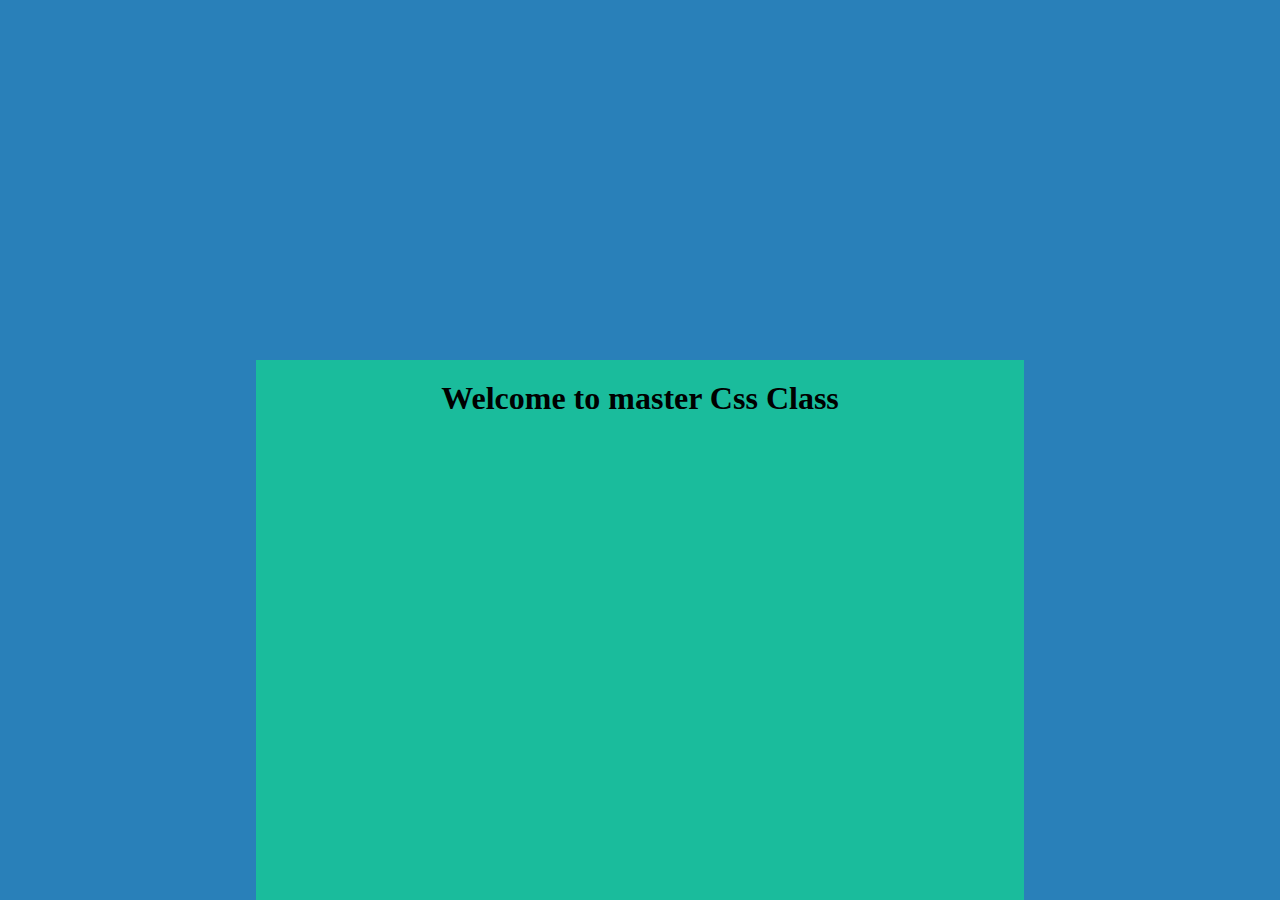
<file: 3 ways to Center the Div/index.html>
<!DOCTYPE html>
<html lang="en">

<head>
    <meta charset="UTF-8">
    <meta name="viewport" content="width=device-width, initial-scale=1.0">
    <title>3 ways to Center a Div inside a Div</title>
    <style>
        * {
            margin: 0;
            padding: 0;
            box-sizing: border-box;
        }

        .parent-div {
            /*It will take complete width and height*/
            width: 100vw;
            height: 100vh;
            background: #2980b9;

            /*Centering Method 2: */
            display: flex;
            justify-content: center;
            /*Centering horizontally*/
            align-items: center;
            /*Centering Vertically*/

            /*Centering Method 3: */
            display: grid;
            place-items: center;
        }

        .child-div {
            width: 60vw;
            height: 60vh;
            background: #1abc9c;

            /* Centering method 1: */
            position: relative;
            left: 50%;
            top: 50%;
            transform: translate(-50%, -50%);


        }
    </style>
</head>

<body>
    <div class="parent-div">
        <div class="child-div">
            <h1 style="text-align: center; padding: 20px;">Welcome to master Css Class</h1>
        </div>
    </div>
</body>

</html>
</file>
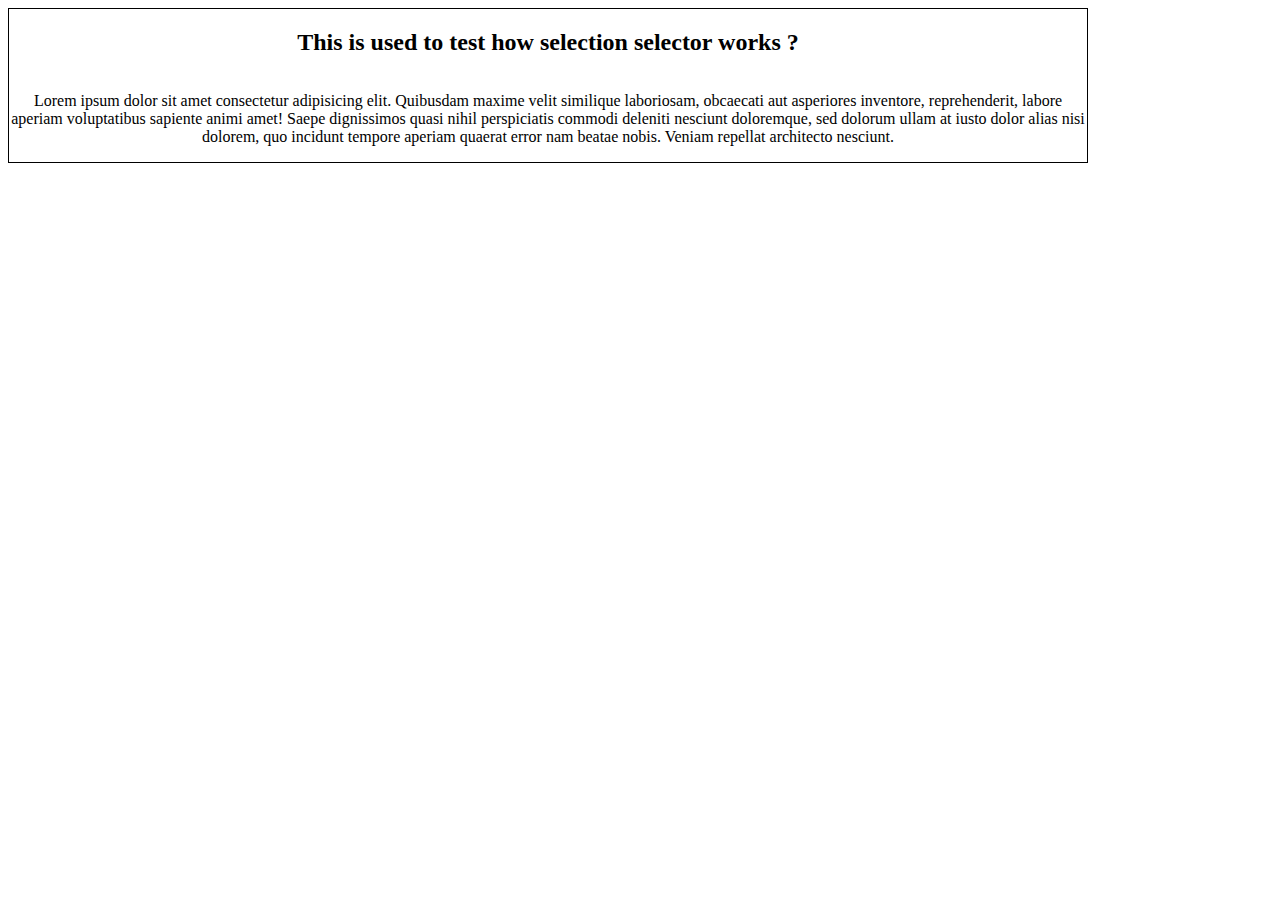
<file: CSS selections/index.html>
<!DOCTYPE html>
<html lang="en">

<head>
    <meta charset="UTF-8">
    <meta name="viewport" content="width=device-width, initial-scale=1.0">
    <title>Selection selector</title>
    <link rel="stylesheet" href="style.css">
</head>

<body>
    <div class="container">
        <h2>This is used to test how selection selector works ?</h2>
        <p>Lorem ipsum dolor sit amet consectetur adipisicing elit. Quibusdam maxime velit similique laboriosam,
            obcaecati
            aut asperiores inventore, reprehenderit, labore aperiam voluptatibus sapiente animi amet! Saepe dignissimos
            quasi nihil perspiciatis commodi deleniti nesciunt doloremque, sed dolorum ullam at iusto dolor alias nisi
            dolorem, quo incidunt tempore aperiam quaerat error nam beatae nobis. Veniam repellat architecto nesciunt.
        </p>
    </div>
</body>

</html>
</file>
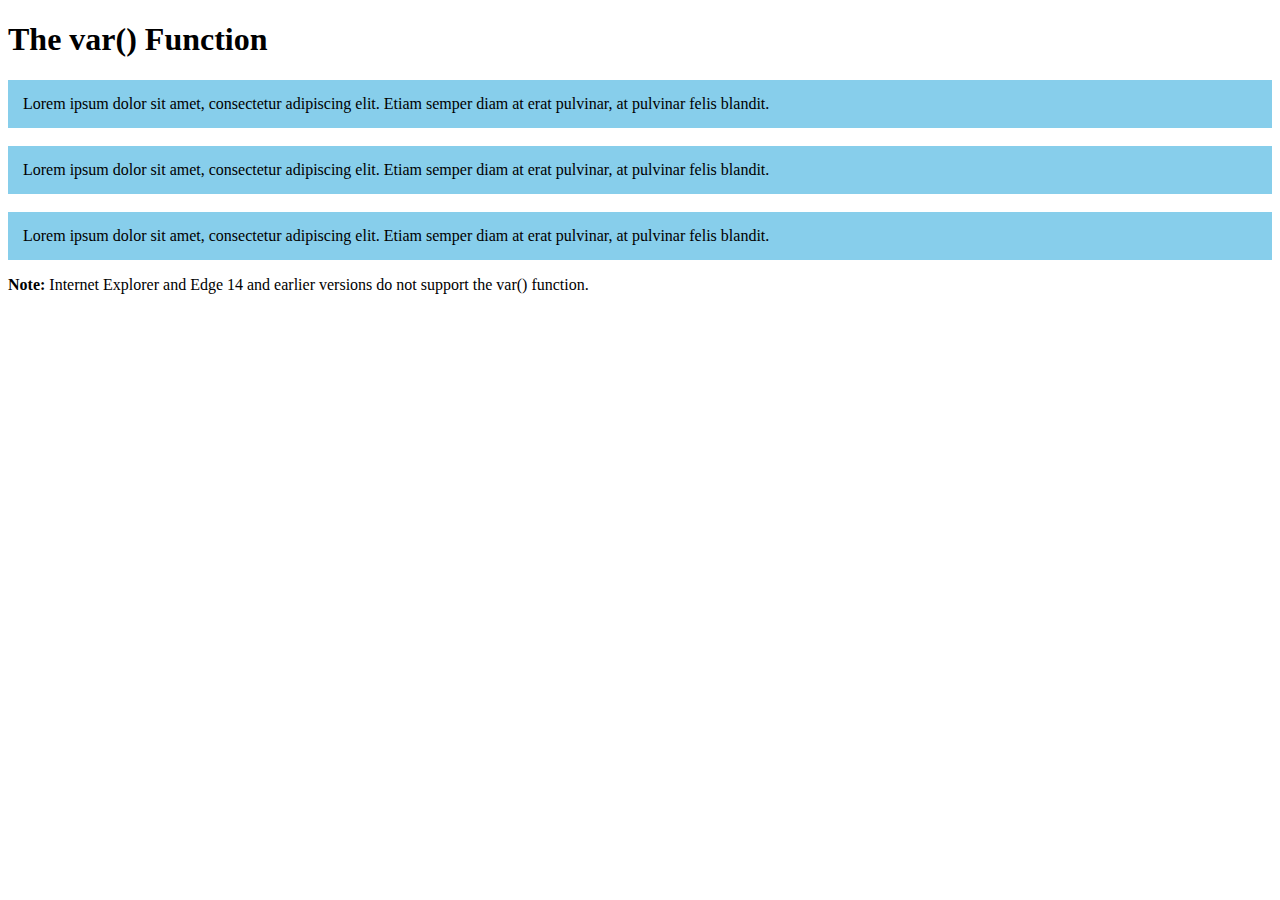
<file: CSS Variable/index.html>
<!DOCTYPE html>
<html>

<head>
    <title>CSS Variable</title>
    <link rel="stylesheet" href="style.css">
</head>

<body>

    <h1>The var() Function</h1>

    <div id="div1">Lorem ipsum dolor sit amet, consectetur adipiscing elit. Etiam semper diam at erat pulvinar, at
        pulvinar felis blandit.</div>
    <br>

    <div id="div2">Lorem ipsum dolor sit amet, consectetur adipiscing elit. Etiam semper diam at erat pulvinar, at
        pulvinar felis blandit.</div>
    <br>

    <div id="div3">Lorem ipsum dolor sit amet, consectetur adipiscing elit. Etiam semper diam at erat pulvinar, at
        pulvinar felis blandit.</div>

    <p><strong>Note:</strong> Internet Explorer and Edge 14 and earlier versions do not support the var() function.</p>

</body>

</html>
</file>
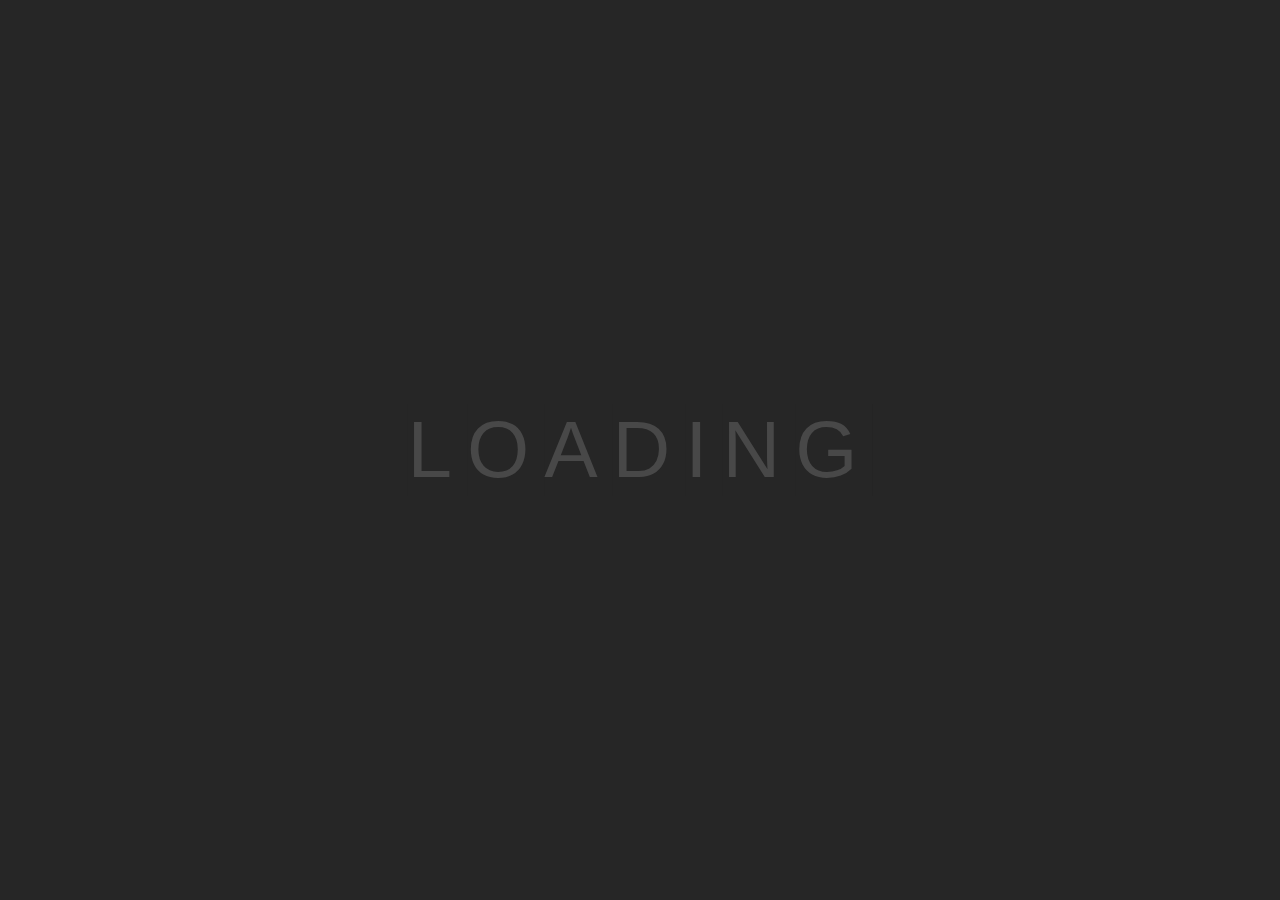
<file: Loading Glow effect/index.html>
<!DOCTYPE html>
<html lang="en">

<head>
    <meta charset="UTF-8">
    <meta name="viewport" content="width=device-width, initial-scale=1.0">
    <title>Glowing Text</title>
    <link rel="stylesheet" href="style.css">
</head>

<body>
    <ul>
        <li>L</li>
        <li>O</li>
        <li>A</li>
        <li>D</li>
        <li>I</li>
        <li>N</li>
        <li>G</li>
    </ul>
</body>

</html>
</file>
<file: CSS selections/style.css>
/* CSS ::selection Selector  */

/* The selection selector matches the portion of an element that is selected by a user 

   Only a few CSS properties can be applied to the ::selection selector like color,
   background, cursor and outline

   Browser by default property while highlighting the text is background is blue and color is white

   */

* {
    box-sizing: border-box;
}

.container {
    display: flex;
    justify-content: center;
    align-items: center;
    flex-direction: column;
    width: 1080px;
    border: 1px solid #000;
}

.container h2 {
    text-align: center;

}

.container p {
    text-align: center;
}



/* Universal selector  */
::selection {
    background: yellow;
    color: #000;
}

/* if we want separate color for heading , para or etc  */

h2::selection {
    background: coral;
    color: #fff;
}
</file>
<file: CSS Variable/style.css>
:root {
    --main-bg-color: skyblue;
    --main-txt-color: #000;
    --main-padding: 15px;
}

#div1 {
    background-color: var(--main-bg-color);
    color: var(--main-txt-color);
    padding: var(--main-padding);
}

#div2 {
    background-color: var(--main-bg-color);
    color: var(--main-txt-color);
    padding: var(--main-padding);
}

#div3 {
    background-color: var(--main-bg-color);
    color: var(--main-txt-color);
    padding: var(--main-padding);
}
</file>
<file: Loading Glow effect/style.css>
* {
    margin: 0;
    padding: 0;
    background: #262626;
}

ul {
    position: absolute;
    top: 50%;
    left: 50%;
    transform: translate(-50%, -50%);
    display: flex;
}

ul li {
    list-style: none;
    color: #484848;
    font-family: Arial, Helvetica, sans-serif;
    font-size: 5em;
    letter-spacing: 15px;
    animation: animate 1.4s linear infinite;
}

@keyframes animate {
    0% {
        color: #484848;
        text-shadow: none;
    }

    90% {
        color: #484848;
        text-shadow: none;
    }

    100% {
        color: #fff900;
        text-shadow: 0 0 7px #fff900, 0 0 30px #fff900;
    }
}

ul li:nth-child(1) {
    animation-delay: .2s;
}

ul li:nth-child(2) {
    animation-delay: .4s;
}

ul li:nth-child(3) {
    animation-delay: .6s;
}

ul li:nth-child(4) {
    animation-delay: .8s;
}

ul li:nth-child(5) {
    animation-delay: 1s;
}

ul li:nth-child(6) {
    animation-delay: 1.2s;
}

ul li:nth-child(7) {
    animation-delay: 1.4s;
}
</file>
